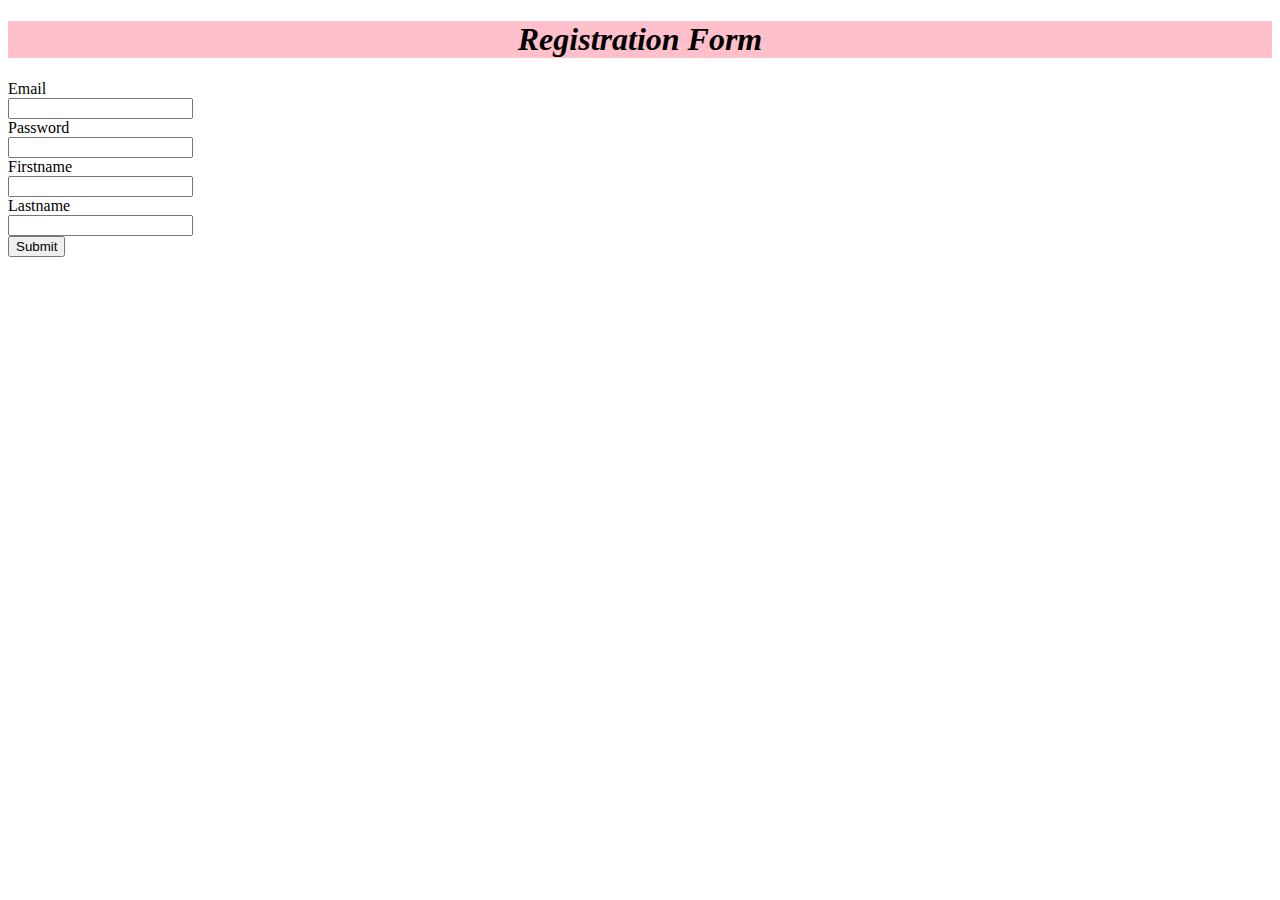
<file: index.html>
<!DOCTYPE html>
<html lang="en">
<head>
    <meta charset="UTF-8">
    <meta name="viewport" content="width=device-width, initial-scale=1.0">
    <title>Registration Form</title>
</head>
<style>
    h1 {
        background-color:pink;
        text-align:center;
        font-style:italic;
    }
</style>
<body>
    <h1>Registration Form </h1>
<form>
    <label for="email">Email</label><br>
<input type="email" name="" id="email"><br>
<label for="password">Password</label><br>
<input type="password" name="" id="password"><br>
<label for="firstname">Firstname</label><br>
<input type="firstname" name="" id="firstname"><br>
<label for="lastname">Lastname</label><br>
<input type="lastname" name="" id="lastname"><br>
<input type="submit" name="" id="submit">
</form>   
</body>
</html>
</file>
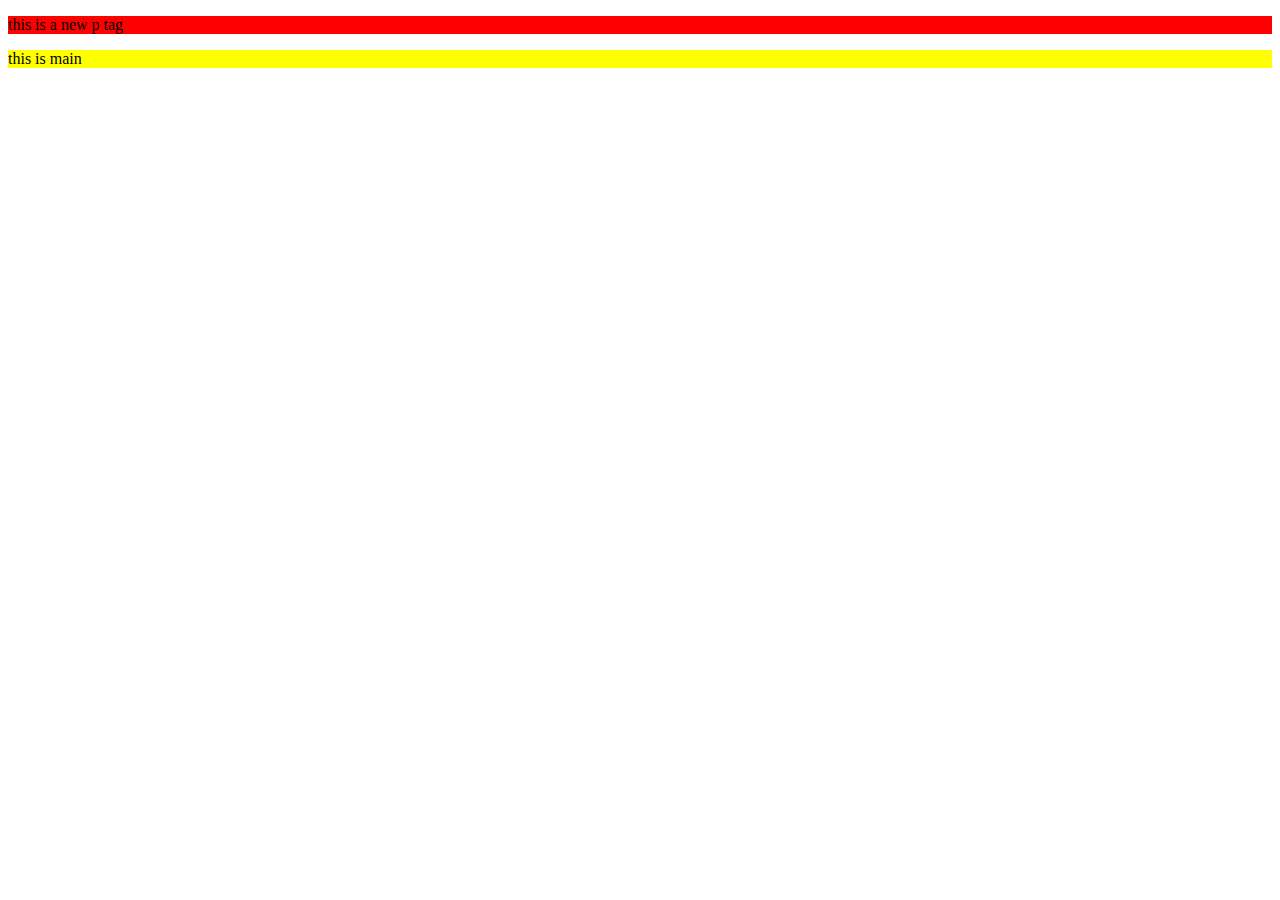
<file: style.html>
<!DOCTYPE html>
<html lang="en">

<head>
    <meta charset="UTF-8">
    <title>My frist webpage</title>
    <link rel="stylesheet" href="style.css">
</head>

<body>
    <!--Below is the Id selector-->
    <p  style="background-color: red;" class="main" >this is a new p tag</p>
    <div  class="main1">this is main</div>
</body>
</file>
<file: style.css>
.main {
    background-color: orange;
}
.main1 {
    background-color: yellow;
}
</file>
